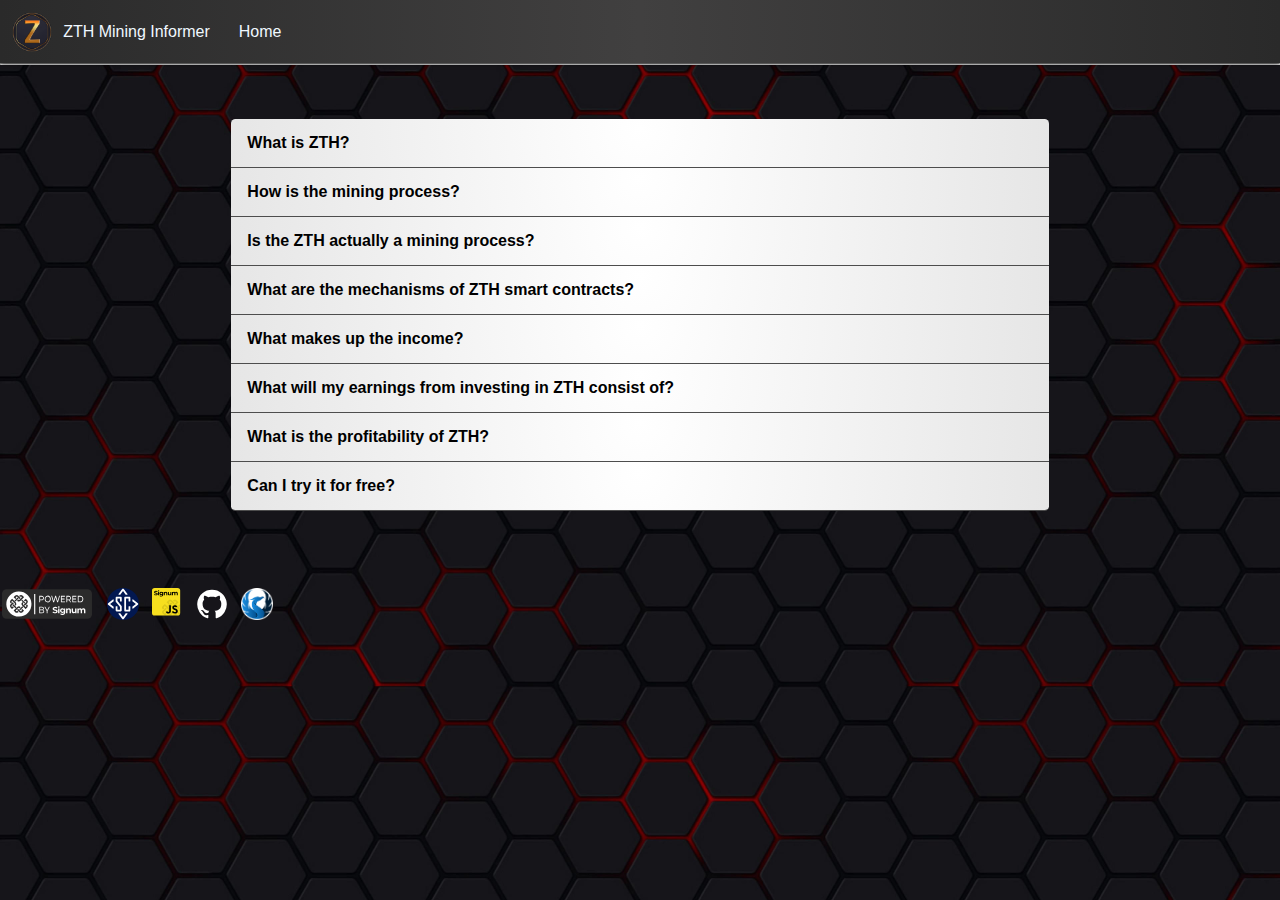
<file: faq/index.html>
<!DOCTYPE html>
<html lang="ru">
<head>
    <meta charset="UTF-8">
    <title>ZTH Mining Informer</title>
    <meta name="viewport" content="width=device-width, initial-scale=1">
    <meta name="description" content=""> <!-- Тут должно быть описание сайта -->
    <meta name="keywords" content="mining zth signum blockchain smart contract">
    <meta name="author" content="Rui Santana">
    <link rel="icon" type="image/png" sizes="16x16" href="img/favicon-16.png">
    <link rel="icon" type="image/png" sizes="32x32" href="img/favicon.png">
    <link rel="icon" type="image/png" sizes="256x256" href="img/favicon-256.png">
    <link rel="stylesheet" type="text/css" href="style.css">
    <meta property="og:title" content="ZTH miner">
    <meta property="og:image" content="TMGlogo.png"> <!-- Нужна картинка для соц сетей размером 1200х630 пикселей -->
    <meta property="og:image:width" content="1200">
    <meta property="og:image:height" content="630">
    <meta property="og:description" content="Smart contract mining zth">
    <meta property="og:url" content="https://zth-web.vercel.app/">
    <meta property="og:type" content="website">
</head>

<body id="home">
    <header>
        <img src="img/TMGlogo.png" width="40px">
        <p class="header_hide"> ZTH Mining Informer&nbsp;&nbsp;</p>
        <a href=/en>Home</a>
    </header>

    <hr>

    <main>

            
        <section class="main">
            <div class="box box_1">
                <p class="div_bottom_1">What is ZTH?</p>
                <div class="div_bottom div_bottom_1_0">
                    <p>The Zethereum - ZTH cryptocurrency is a token issued on the Signum blockchain in December 2021. 
                       The Signum blockchain allows you to issue smart tokens that can interact with smart contracts.
                       Now ZTH is its own token in the Signum blockchain with the asset ID: <a href="https://chain.signum.network/asset/9518219425200752102" 
                       target="_blank" title="The Zethereum cryptocurrency. (ZTH). Zethereum is constantly growing. 
                       Its goal is to destroy the ecosystems of the former energy-intensive cryptocurrencies. 
                       He is a form of disruptor of inefficient blockchain networks. If you attack it with proton streams, 
                       Zethereum warms up and becomes bigger. But eventually, it will rain down on everyone.">9518219425200752102</a>, 
                       and it is controlled by the <a href="https://chain.signum.network/address/5177715656288570369" 
                       target="_blank" title="Account S-WFRL-SRQQ-KQTY-DBX6D">GrandPoolZTH</a> and <a href="https://chain.signum.network/address/5097376182589737369" 
                       target="_blank" title="Account S-SLET-N86W-B67K-66EHF">GrandRewardZTH</a> smart contracts.</p>
                    <p>The ZTH token was issued in the amount of 100,000,000 units. 90% of the minted coins are available for mining, 
                       another 10% are aimed at the development of the project. In automatic mode, every 12 hours smart contracts distribute 
                       2000 ZTH between all participants of mining and staking.</p>
                </div>
            </div>
            <div class="box box_2">
                <p class="div_bottom_2">How is the mining process?</p>
                <div class="div_bottom div_bottom_2_0">
                    <p>Mining of ZTH tokens is not a process of creating blocks and signing transactions. 
                       It is carried out from smart contracts according to a pre-hard-coded algorithm.</p> 
                    <p>This technology was previously used by the developers of the blockchain and the <a href="https://ton.org/en/mining" target="_blank">TON</a> cryptocurrency. 
                       But TON went down the path of staking in the future. 
                       ZTH continued its development along the path of virtual mining.</p>
                    <p>The smart contract algorithm distributes 100 ZTH every 6 hours between all participants. 
                       And therefore does not use the resources of your equipment at all. 
                       This means that Zethereum can be mined in parallel with the mining of any other cryptocurrency, including SIGNA.</p>
                </div>
            </div>
            <div class="box box_3">
                <p class="div_bottom_3">Is the ZTH actually a mining process?</p>
                <div class="div_bottom div_bottom_3_0">
                    <p>Signum introduced the world to the decentralized <a href="https://signum.network/pocplus" target="_blank" title="(PoC +)">Proof of Commitment (PoC +)</a> consensus. 
                       Its main advantage is to increase the efficiency of mining by fixing the balance on your own account, 
                       and not by buying new equipment. Such a fixation of the balance is called a commitment. 
                       The greater your commitment, the higher the efficiency of your mining.</p>
                    <p>Zethereum also uses this advantage, allowing the mining process to be carried out by fixing so-called virtual 
                       tokenized gigabytes on your account. The VGB token with the asset ID: <a href="https://chain.signum.network/asset/9381200141252723234" 
                       target="_blank" title="VGB">9381200141252723234</a> performs the function of commitment fixation. 
                       Thus, the more virtual gigabytes you have, the higher the efficiency of your mining.</p>
                </div>
            </div>
            <div class="box box_4">
                <p class="div_bottom_4">What are the mechanisms of ZTH smart contracts?</p>
                <div class="div_bottom div_bottom_4_0">
                    <p>The architecture of Zethereum is built on a bundle of three types of smart contracts.</p>
                    <p><a href="https://chain.signum.network/address/738377637144987047" target="_blank">Token Selling Contract</a>: Allows users to buy virtual gigabytes, i.e. VGB tokens through a contract.</p> 
                    <p><a href="https://chain.signum.network/address/5177715656288570369" target="_blank">ZTH Distribution Contract</a>: Periodically distributes ZTH tokens to VGB token holders.</p> 
                    <p><a href="https://chain.signum.network/address/2346890478463582646" target="_blank">ZTH Payer Contract</a>: Pays SIGNA to holders of ZTH tokens.</p> 
                    <p>The entire system with a detailed description and open source code is available on <a href="https://github.com/RoyalRanger/ZTH-Grand-Pool" target="_blank">github</a>.</p>
                </div>
            </div>
            <div class="box box_5">
                <p class="div_bottom_5">What makes up the income?</p>
                <div class="div_bottom div_bottom_5_0">
                    <p>The economy of Zethereum is not cyclical and is built in such a way that it attracts capital from external sources. 
                       We conclude partnership agreements on mutually beneficial terms, thereby expanding and scaling our business model.</p>
                    <p>At the moment, the economic model of Zethereum receives income from investing in the stock market - it is a monthly 
                       coupon income from bonds and dividends from stocks. Also, income is provided from cryptocurrency affiliate programs, 
                       commissions from the sale of own and partner NFT and DeFi applications.</p>
                    <p>Advertising projects, liquidity pools and partnership agreements with mining pools are next in line. 
                       It is also planned to bring the financial instrument to centralized exchanges.</p>
                </div>
            </div>
            <div class="box box_6">
                <p class="div_bottom_6">What will my earnings from investing in ZTH consist of?</p>
                <div class="div_bottom div_bottom_6_0">
                    <p>Investments in Zethereum allow you to receive three types of income.</p>
                    <li><b>Virtual mining.</b> You will need at least 1 tokenized HDD (<a href="https://chain.signum.network/asset/9381200141252723234" 
                        target="_blank" title="9381200141252723234">VGB</a> token id: 9381200141252723234) to mine ZTH tokens.</li>
                    <li><b>Private staking.</b> Keep at least 20,000 <a href="https://chain.signum.network/asset/9518219425200752102" 
                        target="_blank" title="9518219425200752102">ZTH</a> tokens on your Signum account to receive regular rewards in ZTH tokens.</li>
                    <li><b>Holding.</b> Keep at least 1 <a href="https://chain.signum.network/asset/9518219425200752102" 
                        target="_blank" title="9518219425200752102">ZTH</a> token on your Signum account to receive regular dividends in SIGNA coins.</li>
                </div>
            </div>
            <div class="box box_7">
                <p class="div_bottom_7">What is the profitability of ZTH?</p>
                <div class="div_bottom div_bottom_7_0">
                    <p>The profitability of ZTH mining consists of various factors. The most important are the cost of the ZTH tokens themselves, 
                       as well as the cost of the SIGNA coin, the number of participants in mining and the complexity of mining 
                       (the number of virtual gigabytes minted), regular dividend payments, as well as periodic partner payments. 
                       At the same time, the cost of ZTH has been steadily growing for the last half a year.</p>
                </div>
            </div>
            <div class="box box_8">
                <p class="div_bottom_8">Can I try it for free?</p> 
                <div class="div_bottom div_bottom_8_0">
                    <p>Until December 25, 2022, it is still possible to get ZTH for free. The <a href="https://zethereum.siju.me/" target="_blank">AirDrop</a> program is in effect. 
                       You can get up to 10,000 ZTH tokens in exchange for your social media links.</p>
                </div>
            </div>
        </section>
    </main>
    
    <footer>
        <div class="end">
        <br>
        <a href="https://www.signum.network/"><img src="img/powered.svg" height="32px"></a>&nbsp;&nbsp;
        <a href="https://www.npmjs.com/package/smartc-signum-compiler"><img src="img/smartc-logo.svg" height="32px"></a>&nbsp;&nbsp;
        <a href="https://github.com/signum-network/signumjs#readme"><img src="img/Signum_Badge_JS.svg" height="32px"></a>&nbsp;&nbsp;
        <a href="https://github.com/RoyalRanger"><svg focusable="false" fill="white" aria-hidden="true" height="32px" viewBox="0 0 24 24" data-testid="GitHubIcon"><path d="M12 1.27a11 11 0 00-3.48 21.46c.55.09.73-.28.73-.55v-1.84c-3.03.64-3.67-1.46-3.67-1.46-.55-1.29-1.28-1.65-1.28-1.65-.92-.65.1-.65.1-.65 1.1 0 1.73 1.1 1.73 1.1.92 1.65 2.57 1.2 3.21.92a2 2 0 01.64-1.47c-2.47-.27-5.04-1.19-5.04-5.5 0-1.1.46-2.1 1.2-2.84a3.76 3.76 0 010-2.93s.91-.28 3.11 1.1c1.8-.49 3.7-.49 5.5 0 2.1-1.38 3.02-1.1 3.02-1.1a3.76 3.76 0 010 2.93c.83.74 1.2 1.74 1.2 2.94 0 4.21-2.57 5.13-5.04 5.4.45.37.82.92.82 2.02v3.03c0 .27.1.64.73.55A11 11 0 0012 1.27"></path></svg></a>&nbsp;&nbsp;
        <a href="https://phoenix-wallet.rocks/"><img src="img/Phoenix.png" height="32px"></a>
    </footer>

<script src="script.js" type="text/javascript" href="script.js"></script>
</body>
</html>
</file>
<file: faq/style.css>
html{
    scroll-behavior:smooth;
}

body {
    font-family: "Roboto", "Helvetica", "Arial", sans-serif;
    margin: 0;
    line-height: 1.5;
    background-color: #2a2a2a;
    background-image: url("img/Фон_header.jpg");
    background-size: 100% auto;
    color: aliceblue;
}

header {
    display: flex;
    flex-direction: row;
    padding: 1.3ch;
    align-items: center;
    position: sticky;
    top: 0px;
    background-image: linear-gradient(to right, #2a2a2a, #414040, #2a2a2a);
    box-shadow: 0 0 5px 0 #000;
}

header p {
    margin: 0;
    margin-left: 1.3ch;
}

header a {
    color: inherit;
    text-decoration: none;
    padding: 7px 15px;
    margin: 0;
    margin-left: 5px;
    border-radius: 5px;
    transition: linear .1s;
}

header a:hover {
    background-color: rgba(128, 128, 128, 0.5);
}

header div:first-child {
    height: 40px;
}

hr {
    margin: 0;
}

#btn_new_node {
    margin-top: 10px;
}

/* для пк */
@media (min-width: 1024px) {

}

/* для телефона */
@media (max-width: 1024px) {
    .header_hide {
        display: none;
    }
}

.main {
    padding: 6ch 26ch;
}

.main > div:first-child {
    border-radius: 0.5ch 0.5ch 0 0;
}

.main > div:last-child {
    border-radius: 0 0 0.5ch 0.5ch;
}

.box {
    display: flex;
    justify-content: center;
    flex-direction: column;
    color: black;
    background-image: radial-gradient(circle farthest-corner at 50% 20%, #fff, #e6e6e6);
    border-bottom: 1px solid #4d4d4d;
}

.box div {
    padding: 8px 16px 16px;
}

.box > p:first-child {
    display: flex;
    justify-content: flex-start;
    font-weight: 700;
    align-items: center;
    cursor: pointer;
    padding: 0 16px;
    height: 48px;
}

.div_bottom {
    display: none;
}

.div_bottom_none {
    display: inline;
}

.box_margin_first {
    margin-bottom: 16px;
}

.box_margin {
    margin: 16px 0;
}

.box_margin_last {
    margin-top: 16px;
}

.div_bottom p, .div_bottom li {
    margin-bottom: 5.6px;
}

.div_bottom p:last-child, .div_bottom li:last-child {
    margin-bottom: 0;
}

.box a, .box a:hover, .box a:visited, .box a:active {
    color: #E5756E;
    font-weight: 700;
}

.more {
    grid-area: more;
}

.content1 {
    grid-area: content1;
}

.content2 {
    grid-area: content2;
}

.content3 {
    grid-area: content3;
}

.header {
    padding: 1ch;
    background: linear-gradient(to top left, #e5756e, #e66761, #e5756e);
/*     background-color: #e5756e; */
    text-align: center;
    padding: 0;
}

.header h2 {
    display: block;
    padding: 2ch 0;
    margin: 0;
}

.block_container {
    display: flex;
    flex-wrap: wrap;
    gap: 1ch;
    justify-content: space-evenly;
    padding-bottom: 2ch;
}

.block {
    padding: 1ch;
    border-radius: 1ch;
    background-color: #2a2a2a;
    text-align: center;
    font-weight: bold;
    color: rgba(255, 255, 255, 0.7);
    min-width: 30ch;
}

.account {
    grid-area: account;
}

h2, p, .account div {
    margin: 0;
}

h2 {
    padding-bottom: 1.5ch;
}

.account p {
    padding-bottom: 5px;
}

.options > p {
    padding-bottom: 10px;
}

#pay_VGB_r {
    margin-top: 10px;
    margin-bottom: 10px;
    width: 136px;
}

input, button, #pay_VGB_r {
    color: aliceblue;
    background-color: rgb(90, 90, 90);

    border: 1px solid rgba(255, 255, 255, 0.7);
    border-radius: 1ch;

    padding: 5px;
    width: 100%;

    box-sizing: border-box;
    cursor: pointer;
    transition: linear .3s;
}

.account button {
    margin-top: 1ch;
}

input::-webkit-outer-spin-button,
input::-webkit-inner-spin-button {
    -webkit-appearance: none;
    margin: 0;
}

input:hover, button:hover, input:focus, button:focus {
    background-color: rgb(110, 110, 110);
    border: 1px solid #6CCF65;
}

.buy {
    display: grid;
    grid-template-columns: 1fr;
    text-align: left;
}

.buy p {
    margin: auto 0;
}

.last_buy {
   grid-column: span 2;
}

a, a:hover, a:visited, a:active {
    color:rgba(255, 255, 255, 0.7);
}

.options a {
    color: #FFF;
    text-decoration: none;
    grid-area: options;
}

.color_soft {
    color: rgba(255, 255, 255, 0.7);
}

output, .output {
    color: rgb(229, 117, 110);
}


h2 {
    letter-spacing: 0.25em;
}

.h_spacer {
    height: 3ch;
}
</file>
